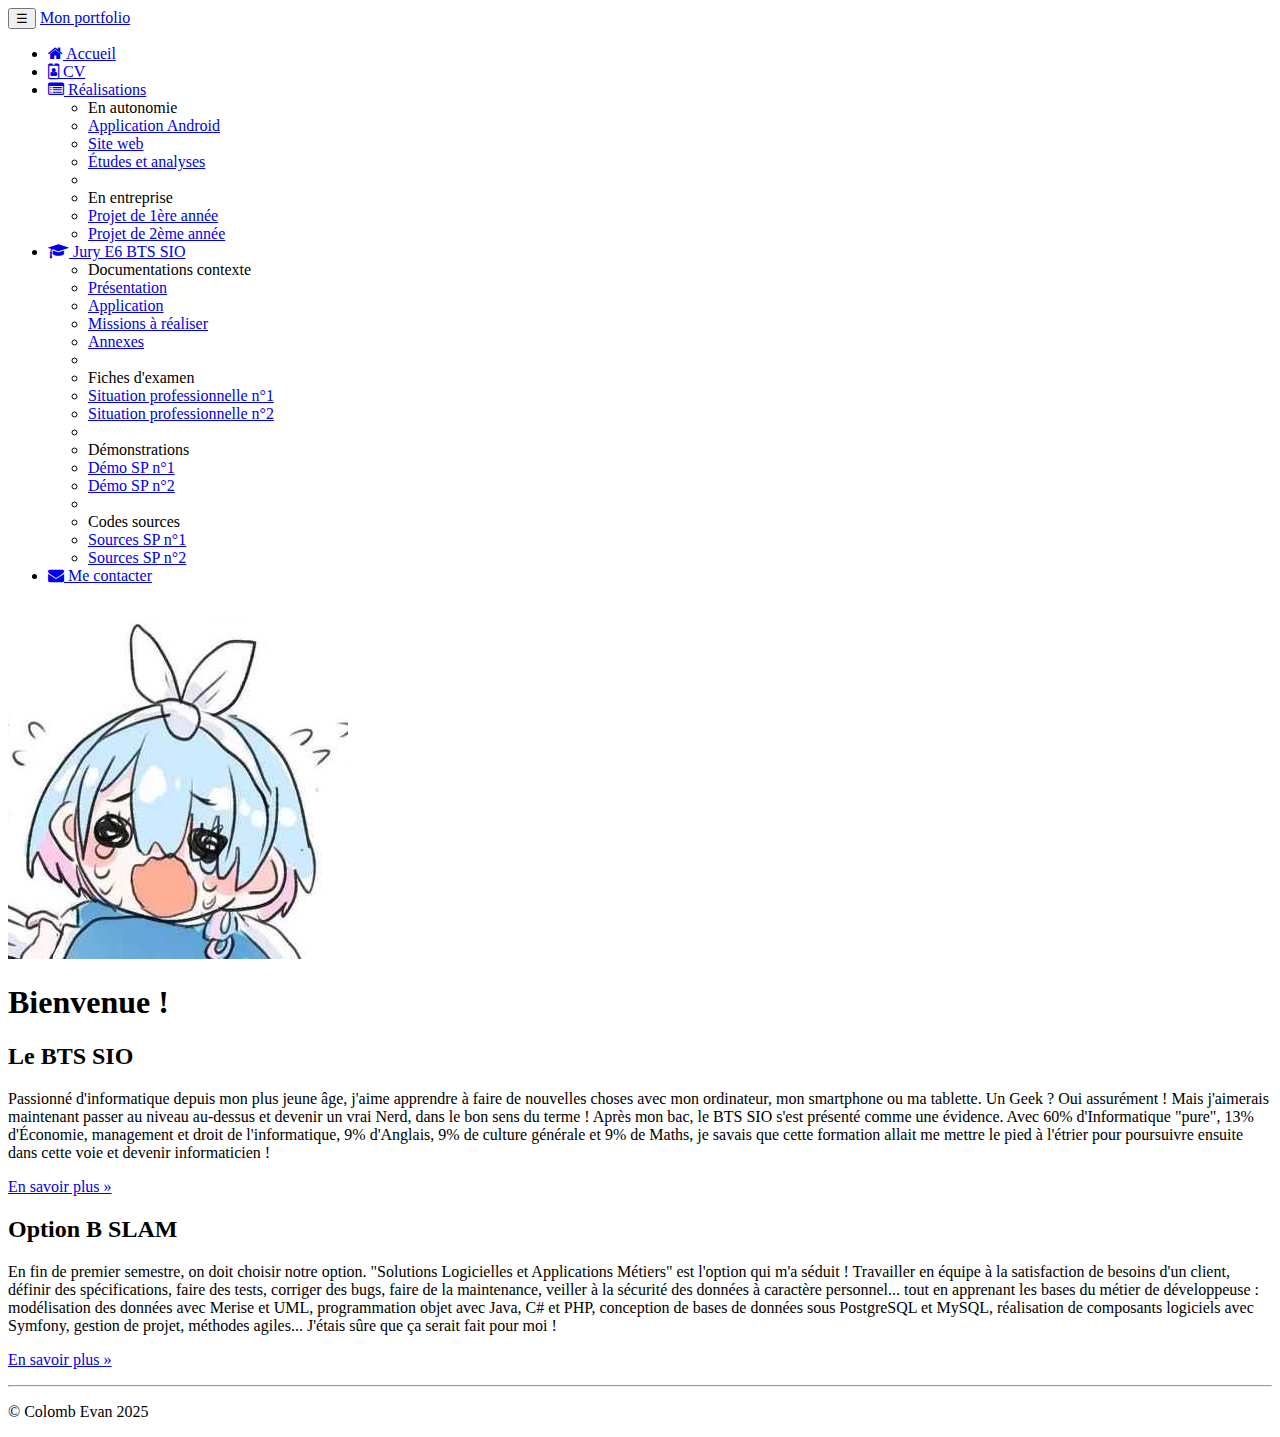
<file: index.html>
<!doctype html>
<html lang="fr">


  <head>
    <!-- Required meta tags -->
    <meta charset="utf-8">
    <meta name="viewport" content="width=device-width, initial-scale=1, shrink-to-fit=no">
    <meta name="description" content="Portfolio d'Evan Colomb - BTS SIO SLAM">
    <meta name="author" content="Evan Colomb">

    <!-- Bootstrap CSS -->
    <link rel="stylesheet" href="https://cdn.jsdelivr.net/npm/bootstrap@4.6.2/dist/css/bootstrap.min.css" integrity="sha384-xOolHFLEh07PJGoPkLv1IbcEPTNtaed2xpHsD9ESMhqIYd0nLMwNLD69Npy4HI+N" crossorigin="anonymous">
    <link rel="icon" href = "favicon.ico">
    <link href="https://maxcdn.bootstrapcdn.com/font-awesome/4.7.0/css/font-awesome.min.css" rel="stylesheet">
    <title>Portfolio d'Evan Colomb (BTS SIO 2025)</title>
  </head>



  <body>
    <nav class = "navbar navbar-dark bg-dark fixed-top navbar-expand-md">
      <div class="container">


        <button type="button" class="navbar-toggler" data-toggle="collapse" data-target="#navbar" aria-controls="navbar">
          <span class="sr-only">Navigation raccourcie</span>☰
        </button>


        <a class="navbar-brand" href="#">Mon portfolio</a>

        <div id="navbar" class="navbar-collapse collapse">
          <ul class="nav navbar-nav">
            <li class="active nav-item">
              <a href="index.html" class="nav-link">
                <span class="fa fa-home"></span> Accueil
              </a>
            </li>

            <li class="nav-item">
              <a href="pages/cv.html" class="nav-link">
                <span class="fa fa-id-badge"></span> CV
              </a>
            </li>

            <li class="dropdown nav-item">
              <a href="#" class="dropdown-toggle nav-link" data-toggle="dropdown" role="button">
                <span class="fa fa-list-alt"></span> Réalisations <span class="caret"></span>
              </a>
              <ul class="dropdown-menu" role="menu">
                <li role="presentation" class="dropdown-header dropdown-item">
                  En autonomie
                </li>
                <li role="presentation" class="dropdown-item">
                  <a role="menuitem" href="#">Application Android</a>
                </li>
                <li role="presentation" class="dropdown-item">
                  <a role="menuitem" href="#">Site web</a>
                </li>
                <li role="presentation" class="dropdown-item">
                  <a role="menuitem" href="#">Études et analyses</a>
                </li>
                <li role="presentation" class="dropdown-divider"></li>
                <li role="presentation" class="dropdown-header dropdown-item">
                  En entreprise
                </li>
                <li role="presentation" class="dropdown-item">
                  <a role="menuitem" href="#">Projet de 1ère année</a>
                </li>
                <li role="presentation" class="dropdown-item">
                  <a role="menuitem" href="#">Projet de 2ème année</a>
                </li>
              </ul>
            </li>
            <li class="dropdown nav-item">
              <a href="#" class="dropdown-toggle nav-link" data-toggle="dropdown" role="button">
                <span class="fa fa-graduation-cap"></span>
                Jury E6 BTS SIO
              <span class="caret"></span>
              </a>
              <ul class="dropdown-menu" role="menu">
                <li class="dropdown-header dropdown-item" role="presentation">
                  Documentations contexte</li>
                <li role="presentation" class="dropdown-item">
                  <a role="menuitem" href="#">Présentation</a></li>
                <li role="presentation" class="dropdown-item">
                  <a role="menuitem" href="#">Application</a></li>
                <li role="presentation" class="dropdown-item">
                  <a role="menuitem" href="#">Missions à réaliser</a></li>
                <li role="presentation" class="dropdown-item">
                  <a role="menuitem" href="#">Annexes</a></li>
                <li role="presentation" class="dropdown-divider"></li>
                <li role="presentation" class="dropdown-header dropdown-item">
                  Fiches d'examen</li>
                <li role="presentation" class="dropdown-item">
                  <a role="menuitem" href="#">Situation professionnelle n°1</a></li>
                <li role="presentation" class="dropdown-item">
                  <a role="menuitem" href="#">Situation professionnelle n°2</a></li>
                <li role="presentation" class="dropdown-divider"></li>
                <li role="presentation" class="dropdown-header dropdown-item">
                  Démonstrations</li>
                <li role="presentation" class="dropdown-item">
                  <a role="menuitem" href="#">Démo SP n°1</a></li>
                <li role="presentation" class="dropdown-item">
                  <a role="menuitem" href="#">Démo SP n°2</a></li>
                <li role="presentation" class="dropdown-divider"></li>
                <li role="presentation" class="dropdown-header dropdown-item">
                  Codes sources</li>
                <li role="presentation" class="dropdown-item">
                  <a role="menuitem" href="#">Sources SP n°1</a></li>
                <li role="presentation" class="dropdown-item">
                  <a role="menuitem" href="#">Sources SP n°2</a></li>
                </ul>
            </li>
            <li class="nav-item">
              <a href="#" class="nav-link"><span class="fa fa-envelope"></span>
              Me contacter
              </a>
            </li>
          </ul>
        </div>
      </div>
    </nav>

      <div class="jumbotron">
          <div class="container">
              <br>
              <div id="cv-photo">
                    <img src="images/arona.jpg" alt="Arona de blue archive">
              </div>
              <h1><b>Bienvenue !</b></h1>
              
          </div>     
      </div> <!-- Emplacement pour le contenu principal de la page -->
        
  
    
    
    
    <footer>
      <div class="container">
        <div class="row">
          <div class="col-lg-4">
            <h2>Le BTS SIO</h2>
            <p>Passionné d'informatique depuis mon plus jeune âge, j'aime apprendre à faire
              de nouvelles choses avec mon ordinateur, mon smartphone ou ma tablette. Un
              Geek ? Oui assurément ! Mais j'aimerais maintenant passer au niveau au-dessus
              et devenir un vrai Nerd, dans le bon sens du terme ! Après mon bac, le BTS
              SIO s'est présenté comme une évidence. Avec 60% d'Informatique "pure", 13%
              d'Économie, management et droit de l'informatique, 9% d'Anglais, 9% de culture
              générale et 9% de Maths, je savais que cette formation allait me mettre le
              pied à l'étrier pour poursuivre ensuite dans cette voie et devenir
              informaticien !
            </p>
            <p><a class="btn btn-secondary" href="https://fr.wikipedia.org/wiki/Brevet_de_technicien_supérieur_-_Services_informatiques_aux_organisations" target="_blank" role="button">En savoir plus »</a></p>
          </div>
          <div class="col-lg-4">
            <h2>Option B SLAM</h2>
            <p>En fin de premier semestre, on doit choisir notre option. "Solutions
              Logicielles et Applications Métiers" est l'option qui m'a séduit&nbsp;!
              Travailler en équipe à la satisfaction de besoins d'un client, définir des
              spécifications, faire des tests, corriger des bugs, faire de la maintenance,
              veiller à la sécurité des données à caractère personnel... tout en apprenant
              les bases du métier de développeuse : modélisation des données
              avec Merise et UML, programmation objet avec Java, C# et PHP, conception
              de bases de données sous PostgreSQL et MySQL, réalisation de
              composants logiciels avec Symfony, gestion de projet, méthodes agiles...
              J'étais sûre que ça serait fait pour moi !
            </p>
            <p><a class="btn btn-secondary" href="https://www.onisep.fr/Ressources/Univers-Formation/Formations/Post-bac/bts-services-informatiques-aux-organisations-option-b-solutions-logicielles-et-applications-metiers" target="_blank" role="button">En savoir plus »</a>
            </p>
          </div>
        </div>
        <hr>
        <p class="text-center" id="copyright">© Colomb Evan 2025</p>
      </div>
    </footer>
  
    
    <script src="https://cdn.jsdelivr.net/npm/jquery@3.5.1/dist/jquery.slim.min.js" integrity="sha384-DfXdz2htPH0lsSSs5nCTpuj/zy4C+OGpamoFVy38MVBnE+IbbVYUew+OrCXaRkfj" crossorigin="anonymous"></script>
    <script src="https://cdn.jsdelivr.net/npm/bootstrap@4.6.2/dist/js/bootstrap.bundle.min.js" integrity="sha384-Fy6S3B9q64WdZWQUiU+q4/2Lc9npb8tCaSX9FK7E8HnRr0Jz8D6OP9dO5Vg3Q9ct" crossorigin="anonymous"></script>

  </body>
</html>
</file>
